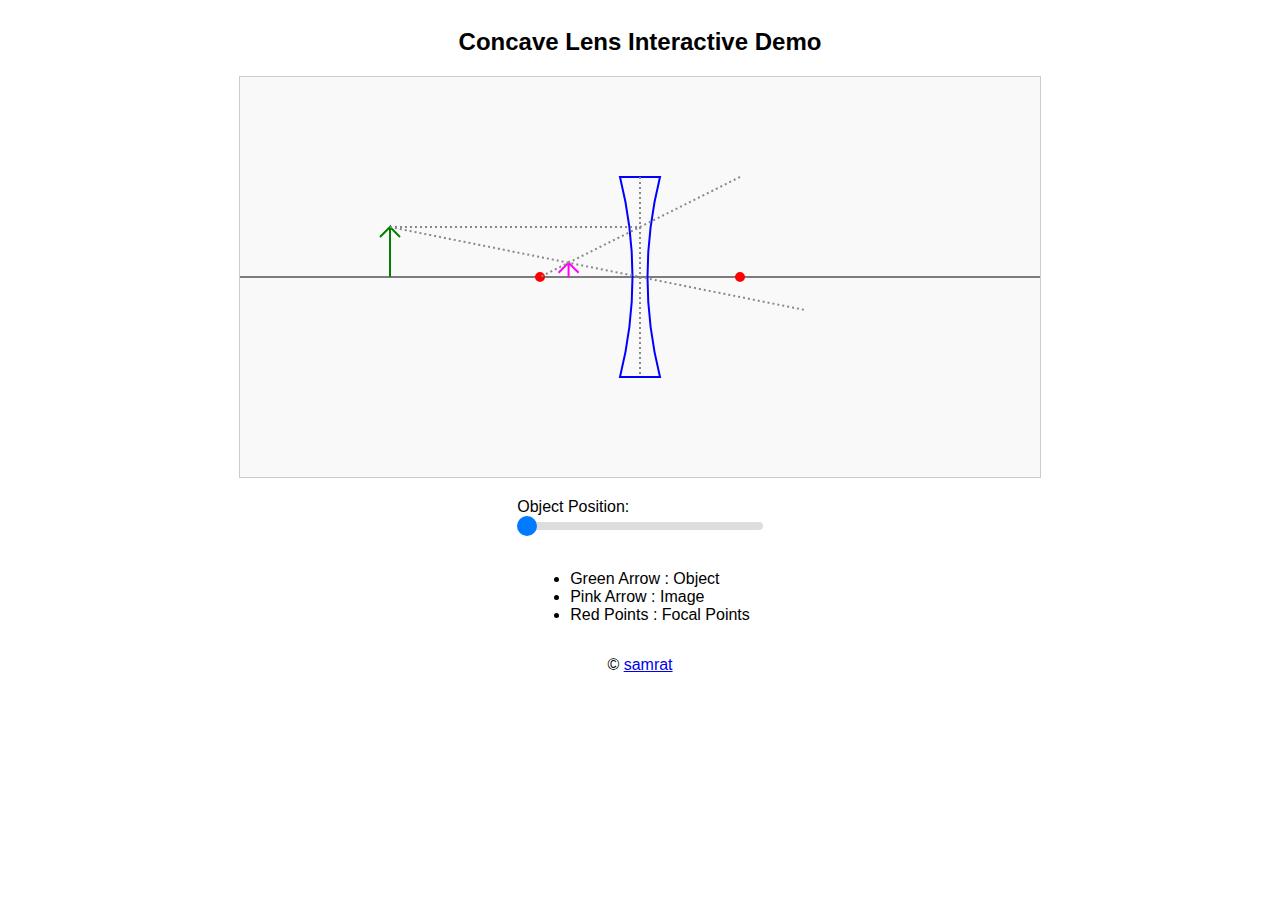
<file: post/simulation/physics/concaveLens.html>
<!DOCTYPE html>
<html lang="en">
  <head>
    <meta charset="UTF-8" />
    <meta name="viewport" content="width=device-width, initial-scale=1.0" />
    <title>Concave Lens Interactive Demo</title>
    <style>
      body {
        display: flex;
        flex-direction: column;
        align-items: center;
        font-family: Arial, sans-serif;
      }
      canvas {
        border: 1px solid #ccc;
        background-color: #f9f9f9;
      }
      .controls {
        margin: 20px;
      }
      input[type="range"] {
        width: 100%;
        max-width: 500px;
        margin: 0;
        -webkit-appearance: none;
        -moz-appearance: none;
        appearance: none;
        height: 8px;
        background: #ddd;
        border-radius: 5px;
        outline: none;
        transition: background 0.2s ease-in-out;
      }
      input[type="range"]:hover {
        background: #bbb;
      }
      input[type="range"]::-webkit-slider-thumb {
        -webkit-appearance: none;
        appearance: none;
        width: 20px;
        height: 20px;
        background: #007bff;
        border-radius: 50%;
        cursor: pointer;
        transition: background 0.2s ease-in-out;
      }
      input[type="range"]::-moz-range-thumb {
        width: 20px;
        height: 20px;
        background: #007bff;
        border-radius: 50%;
        cursor: pointer;
        transition: background 0.2s ease-in-out;
      }
    </style>
  </head>
  <body>
    <h2>Concave Lens Interactive Demo</h2>
    <canvas id="lensCanvas" width="800" height="400"></canvas>
    <div class="controls">
      <label>Object Position: </label>
      <input type="range" id="objectPosition" min="150" max="390" value="150" />
    </div>

    <script>
      const canvas = document.getElementById("lensCanvas");
      const ctx = canvas.getContext("2d");
      const objectSlider = document.getElementById("objectPosition");

      const lensCenter = canvas.width / 2;
      const focalLength = 100;
      const objectHeight = 50;

      function drawScene() {
        ctx.clearRect(0, 0, canvas.width, canvas.height);

        // Draw principal axis
        ctx.strokeStyle = "#000";
        ctx.beginPath();
        ctx.moveTo(0, canvas.height / 2);
        ctx.lineTo(canvas.width, canvas.height / 2);
        ctx.stroke();

        // Draw biconcave lens (curves outward on both sides)
        ctx.strokeStyle = "#00f";
        ctx.lineWidth = 2;
        ctx.beginPath();
        ctx.moveTo(lensCenter - 20, canvas.height / 2 - 100);
        ctx.quadraticCurveTo(
          lensCenter + 5,
          canvas.height / 2,
          lensCenter - 20,
          canvas.height / 2 + 100
        );
        ctx.lineTo(lensCenter + 20, canvas.height / 2 + 100);
        ctx.quadraticCurveTo(
          lensCenter - 5,
          canvas.height / 2,
          lensCenter + 20,
          canvas.height / 2 - 100
        );
        ctx.closePath();
        ctx.stroke();

        // Draw dotted line through the lens center to separate lens parts
        ctx.setLineDash([2, 3]);
        ctx.strokeStyle = "#888";
        ctx.beginPath();
        ctx.moveTo(lensCenter, canvas.height / 2 - 100);
        ctx.lineTo(lensCenter, canvas.height / 2 + 100);
        ctx.stroke();
        ctx.setLineDash([]); // Reset line dash

        // Draw focal points
        ctx.fillStyle = "#f00";
        ctx.beginPath();
        ctx.arc(lensCenter - focalLength, canvas.height / 2, 5, 0, Math.PI * 2);
        ctx.arc(lensCenter + focalLength, canvas.height / 2, 5, 0, Math.PI * 2);
        ctx.fill();

        // Draw object (arrow)
        const objectX = parseInt(objectSlider.value);
        ctx.strokeStyle = "#008000";
        ctx.beginPath();
        ctx.moveTo(objectX, canvas.height / 2);
        ctx.lineTo(objectX, canvas.height / 2 - objectHeight);
        ctx.lineTo(objectX - 10, canvas.height / 2 - objectHeight + 10);
        ctx.moveTo(objectX, canvas.height / 2 - objectHeight);
        ctx.lineTo(objectX + 10, canvas.height / 2 - objectHeight + 10);
        ctx.stroke();

        // Calculate virtual image position
        const distanceObject = lensCenter - objectX;
        const distanceImage =
          (focalLength * distanceObject) / (focalLength + distanceObject);
        const imageX = lensCenter - distanceImage;

        // Draw virtual image (inverted arrow, smaller size)
        ctx.strokeStyle = "#ff00ff";
        const imageHeight = (objectHeight * distanceImage) / distanceObject;
        ctx.beginPath();
        ctx.moveTo(imageX, canvas.height / 2);
        ctx.lineTo(imageX, canvas.height / 2 - imageHeight);

        ctx.lineTo(imageX - 10, canvas.height / 2 - imageHeight + 10);
        ctx.moveTo(imageX, canvas.height / 2 - imageHeight);
        ctx.lineTo(imageX + 10, canvas.height / 2 - imageHeight + 10);

        ctx.stroke();

        // ----------------------------

        // Calculate virtual image position 2 : Upside down
        const disImage =
          (focalLength * distanceObject) / (focalLength - distanceObject);
        const imageY = lensCenter - disImage;
        // Draw virtual image (inverted arrow, smaller size)
        const imgHight = (objectHeight * disImage) / distanceObject;

        //-----------------------

        // Draw rays diverging from the object through the lens
        ctx.setLineDash([2, 3]);
        ctx.strokeStyle = "#888";

        // Ray 1: From the top of the object parallel to the principal axis, appears to diverge from near focal point
        ctx.beginPath();
        ctx.moveTo(objectX, canvas.height / 2 - objectHeight);
        ctx.lineTo(lensCenter, canvas.height / 2 - objectHeight);
        // ctx.lineTo(lensCenter - 100, canvas.height / 2);
        ctx.stroke();

        // Ray 2: From the top of the object, appears to go towards the focal point on the other side, then diverges
        ctx.beginPath();
        if (disImage > 0) {
          const imageY = lensCenter + disImage;
          ctx.moveTo(objectX, canvas.height / 2 - objectHeight);
          ctx.lineTo(imageY, canvas.height / 2 + imgHight);
        } else {
          ctx.moveTo(objectX, canvas.height / 2 - objectHeight);
          ctx.lineTo(imageY, canvas.height / 2 - imgHight);
        }
        ctx.stroke();

        // Ray 3: fixed line that always stays constant
        ctx.beginPath();
        ctx.moveTo(lensCenter + 100, canvas.height / 2 - 100);
        ctx.lineTo(lensCenter - 100, canvas.height / 2);
        ctx.stroke();
        if (disImage == Infinity) {
          ctx.beginPath();
          ctx.moveTo(lensCenter + 100, canvas.height / 2 + 50);
          ctx.lineTo(lensCenter - 100, canvas.height / 2 - objectHeight);
          ctx.stroke();
        }

        // Reset line dash
        ctx.setLineDash([]);
      }

      objectSlider.addEventListener("input", drawScene);
      drawScene();
    </script>
    <div>
      <ul>
        <li>Green Arrow : Object</li>
        <li>Pink Arrow : Image</li>
        <li>Red Points : Focal Points</li>
      </ul>
    </div>
    <footer>
      <p>&copy; <a href="https://samrat.top">samrat</a></p>
    </footer>
  </body>
</html>
</file>
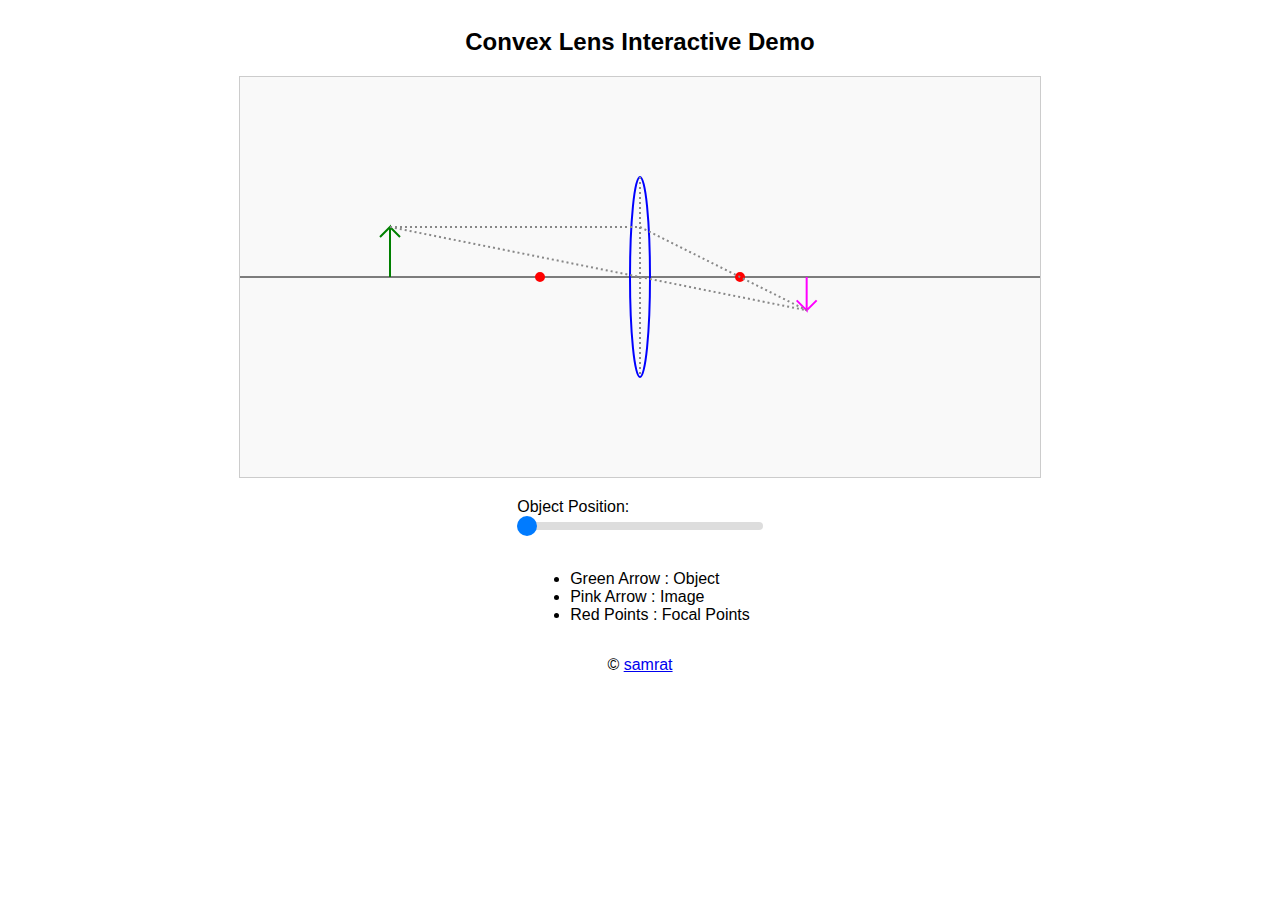
<file: post/simulation/physics/convexLens.html>
<!DOCTYPE html>
<html lang="en">
  <head>
    <meta charset="UTF-8" />
    <meta name="viewport" content="width=device-width, initial-scale=1.0" />
    <title>Convex Lens Interactive Demo</title>
    <style>
      body {
        display: flex;
        flex-direction: column;
        align-items: center;
        font-family: Arial, sans-serif;
      }
      canvas {
        border: 1px solid #ccc;
        background-color: #f9f9f9;
      }
      .controls {
        margin: 20px;
      }
      input[type="range"] {
        width: 100%;
        max-width: 500px;
        margin: 0;
        -webkit-appearance: none;
        -moz-appearance: none;
        appearance: none;
        height: 8px;
        background: #ddd;
        border-radius: 5px;
        outline: none;
        transition: background 0.2s ease-in-out;
      }
      input[type="range"]:hover {
        background: #bbb;
      }
      input[type="range"]::-webkit-slider-thumb {
        -webkit-appearance: none;
        appearance: none;
        width: 20px;
        height: 20px;
        background: #007bff;
        border-radius: 50%;
        cursor: pointer;
        transition: background 0.2s ease-in-out;
      }
      input[type="range"]::-moz-range-thumb {
        width: 20px;
        height: 20px;
        background: #007bff;
        border-radius: 50%;
        cursor: pointer;
        transition: background 0.2s ease-in-out;
      }
      input[type="range"]::-ms-thumb {
        width: 20px;
        height: 20px;
        background: #007bff;
        border-radius: 50%;
        cursor: pointer;
        transition: background 0.2s ease-in-out;
      }
    </style>
  </head>
  <body>
    <h2>Convex Lens Interactive Demo</h2>

    <canvas id="lensCanvas" width="800" height="400"></canvas>
    <div class="controls">
      <label>Object Position: </label>
      <input type="range" id="objectPosition" min="150" max="390" value="150" />
    </div>

    <script>
      const canvas = document.getElementById("lensCanvas");
      const ctx = canvas.getContext("2d");
      const objectSlider = document.getElementById("objectPosition");

      const lensCenter = canvas.width / 2;
      const focalLength = 100; // Distance of the focal points from the lens
      const objectHeight = 50; // Height of the object arrow

      function drawScene() {
        ctx.clearRect(0, 0, canvas.width, canvas.height);

        // Draw principal axis
        ctx.strokeStyle = "#000";
        ctx.beginPath();
        ctx.moveTo(0, canvas.height / 2);
        ctx.lineTo(canvas.width, canvas.height / 2);
        ctx.stroke();

        // Draw convex lens
        ctx.strokeStyle = "#00f";
        ctx.lineWidth = 2;
        ctx.beginPath();
        ctx.ellipse(lensCenter, canvas.height / 2, 10, 100, 0, 0, Math.PI * 2);
        ctx.stroke();

        // Draw focal points
        ctx.fillStyle = "#f00";
        ctx.beginPath();
        ctx.arc(lensCenter - focalLength, canvas.height / 2, 5, 0, Math.PI * 2);
        ctx.arc(lensCenter + focalLength, canvas.height / 2, 5, 0, Math.PI * 2);
        ctx.fill();

        // Draw object (as an arrow)
        const objectX = parseInt(objectSlider.value);
        ctx.strokeStyle = "#008000";
        ctx.beginPath();
        ctx.moveTo(objectX, canvas.height / 2);
        ctx.lineTo(objectX, canvas.height / 2 - objectHeight);
        ctx.lineTo(objectX - 10, canvas.height / 2 - objectHeight + 10);
        ctx.moveTo(objectX, canvas.height / 2 - objectHeight);
        ctx.lineTo(objectX + 10, canvas.height / 2 - objectHeight + 10);
        ctx.stroke();

        // Calculate image position using lens formula
        const distanceObject = lensCenter - objectX;
        const distanceImage =
          (focalLength * distanceObject) / (distanceObject - focalLength);
        const imageX = lensCenter + distanceImage;

        // Draw image (as an arrow, inverted if needed)
        ctx.strokeStyle = "#ff00ff";
        const imageHeight = (-objectHeight * distanceImage) / distanceObject;
        ctx.beginPath();
        ctx.moveTo(imageX, canvas.height / 2);
        ctx.lineTo(imageX, canvas.height / 2 - imageHeight);
        ctx.lineTo(
          imageX - 10,
          canvas.height / 2 - imageHeight + Math.sign(imageHeight) * 10
        );
        ctx.moveTo(imageX, canvas.height / 2 - imageHeight);
        ctx.lineTo(
          imageX + 10,
          canvas.height / 2 - imageHeight + Math.sign(imageHeight) * 10
        );
        ctx.stroke();

        // Draw rays from the object to the lens and beyond
        ctx.setLineDash([2, 3]);
        ctx.strokeStyle = "#888";

        // Ray 1: From the top of the object parallel to the principal axis, refracted through far focal point
        ctx.beginPath();
        ctx.moveTo(objectX, canvas.height / 2 - objectHeight);
        ctx.lineTo(lensCenter, canvas.height / 2 - objectHeight);
        ctx.lineTo(imageX, canvas.height / 2 - imageHeight);
        ctx.stroke();

        // Ray 2: From the top of the object through the center of the lens, dotted line extending to image head
        ctx.beginPath();
        ctx.moveTo(objectX, canvas.height / 2 - objectHeight);
        ctx.lineTo(lensCenter, canvas.height / 2);
        ctx.lineTo(imageX, canvas.height / 2 - imageHeight);
        ctx.stroke();

        ctx.setLineDash([]); // Reset line dash for other elements

        // Draw the red dotted line dividing the lens into two parts (through the pole)
        ctx.setLineDash([2, 3]); // Dotted line
        ctx.strokeStyle = "#888"; // Red color
        ctx.beginPath();
        ctx.moveTo(lensCenter, canvas.height / 2 - 100); // Top of the lens
        ctx.lineTo(lensCenter, canvas.height / 2 + 100); // Bottom of the lens
        ctx.stroke();
        ctx.setLineDash([]); // Reset line dash for other elements
      }

      // Update the scene whenever the object position changes
      objectSlider.addEventListener("input", drawScene);

      // Initial draw
      drawScene();
    </script>
    <div>
      <ul>
        <li>Green Arrow : Object</li>
        <li>Pink Arrow : Image</li>
        <li>Red Points : Focal Points</li>
      </ul>
    </div>
    <footer>
      <p>&copy; <a href="https://samrat.top">samrat</a></p>
    </footer>
  </body>
</html>
</file>
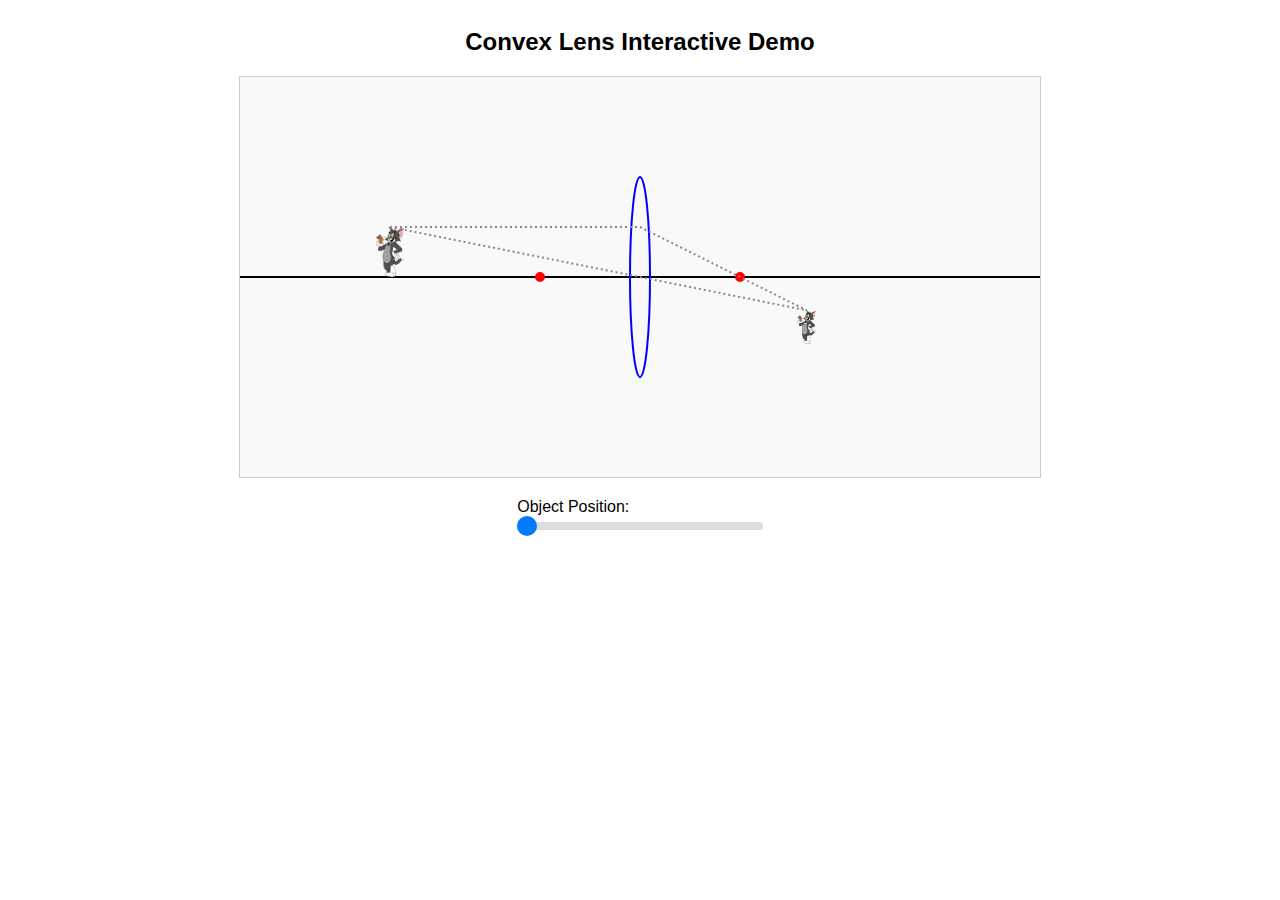
<file: post/simulation/physics/copy.html>
<!DOCTYPE html>
<html lang="en">
  <head>
    <meta charset="UTF-8" />
    <meta name="viewport" content="width=device-width, initial-scale=1.0" />
    <title>Convex Lens Interactive Demo</title>
    <style>
      body {
        display: flex;
        flex-direction: column;
        align-items: center;
        font-family: Arial, sans-serif;
      }
      canvas {
        border: 1px solid #ccc;
        background-color: #f9f9f9;
      }
      .controls {
        margin: 20px;
      }
      input[type="range"] {
        width: 100%;
        max-width: 500px;
        margin: 0;
        -webkit-appearance: none;
        -moz-appearance: none;
        appearance: none;
        height: 8px;
        background: #ddd;
        border-radius: 5px;
        outline: none;
        transition: background 0.2s ease-in-out;
      }
      input[type="range"]:hover {
        background: #bbb;
      }
      input[type="range"]::-webkit-slider-thumb {
        -webkit-appearance: none;
        appearance: none;
        width: 20px;
        height: 20px;
        background: #007bff;
        border-radius: 50%;
        cursor: pointer;
        transition: background 0.2s ease-in-out;
      }
      input[type="range"]::-moz-range-thumb {
        width: 20px;
        height: 20px;
        background: #007bff;
        border-radius: 50%;
        cursor: pointer;
        transition: background 0.2s ease-in-out;
      }
    </style>
  </head>
  <body>
    <h2>Convex Lens Interactive Demo</h2>

    <canvas id="lensCanvas" width="800" height="400"></canvas>
    <div class="controls">
      <label>Object Position: </label>
      <input type="range" id="objectPosition" min="150" max="390" value="150" />
    </div>

    <script>
      const canvas = document.getElementById("lensCanvas");
      const ctx = canvas.getContext("2d");
      const objectSlider = document.getElementById("objectPosition");

      const lensCenter = canvas.width / 2;
      const focalLength = 100; // Distance of the focal points from the lens
      let objectHeight = 50; // Fixed height for the object (image height)

      // Load the object image
      const objectImage = new Image();
      objectImage.src = "./img/tom.png"; // Path to your object image

      // Load the image for the lens's image representation
      const lensImage = new Image();
      lensImage.src = "./img/tom.png"; // Path to your image (can be the same or different)

      objectImage.onload = lensImage.onload = () => {
        drawScene(); // Redraw once both images are loaded
      };

      function drawScene() {
        ctx.clearRect(0, 0, canvas.width, canvas.height);

        // Draw principal axis
        ctx.strokeStyle = "#000";
        ctx.beginPath();
        ctx.moveTo(0, canvas.height / 2);
        ctx.lineTo(canvas.width, canvas.height / 2);
        ctx.stroke();

        // Draw convex lens
        ctx.strokeStyle = "#00f";
        ctx.lineWidth = 2;
        ctx.beginPath();
        ctx.ellipse(lensCenter, canvas.height / 2, 10, 100, 0, 0, Math.PI * 2);
        ctx.stroke();

        // Draw focal points
        ctx.fillStyle = "#f00";
        ctx.beginPath();
        ctx.arc(lensCenter - focalLength, canvas.height / 2, 5, 0, Math.PI * 2);
        ctx.arc(lensCenter + focalLength, canvas.height / 2, 5, 0, Math.PI * 2);
        ctx.fill();

        // Draw object (as an image)
        const objectX = parseInt(objectSlider.value);
        const objectWidth =
          (objectHeight * objectImage.width) / objectImage.height; // Maintain aspect ratio
        ctx.drawImage(
          objectImage,
          objectX - objectWidth / 2,
          canvas.height / 2 - objectHeight,
          objectWidth,
          objectHeight
        );

        // Calculate image position using lens formula
        const distanceObject = lensCenter - objectX;
        const distanceImage =
          (focalLength * distanceObject) / (distanceObject - focalLength);
        const imageX = lensCenter + distanceImage;

        // Draw image (as an inverted image)
        const imageHeight = (-objectHeight * distanceImage) / distanceObject;
        const imageWidth =
          (Math.abs(imageHeight) * lensImage.width) / lensImage.height; // Maintain aspect ratio
        ctx.drawImage(
          lensImage,
          imageX - imageWidth / 2,
          canvas.height / 2 - imageHeight,
          imageWidth,
          Math.abs(imageHeight) // Use absolute height for rendering
        );

        // Draw rays from the object to the lens and beyond
        ctx.setLineDash([2, 3]);
        ctx.strokeStyle = "#888";

        // Ray 1: From the top of the object parallel to the principal axis, refracted through far focal point
        ctx.beginPath();
        ctx.moveTo(objectX, canvas.height / 2 - objectHeight);
        ctx.lineTo(lensCenter, canvas.height / 2 - objectHeight);
        ctx.lineTo(imageX, canvas.height / 2 - imageHeight);
        ctx.stroke();

        // Ray 2: From the top of the object through the center of the lens
        ctx.beginPath();
        ctx.moveTo(objectX, canvas.height / 2 - objectHeight);
        ctx.lineTo(lensCenter, canvas.height / 2);
        ctx.lineTo(imageX, canvas.height / 2 - imageHeight);
        ctx.stroke();

        ctx.setLineDash([]); // Reset line dash for other elements
      }

      // Update the scene whenever the object position changes
      objectSlider.addEventListener("input", drawScene);

      // Initial draw
      drawScene();
    </script>
  </body>
</html>
</file>
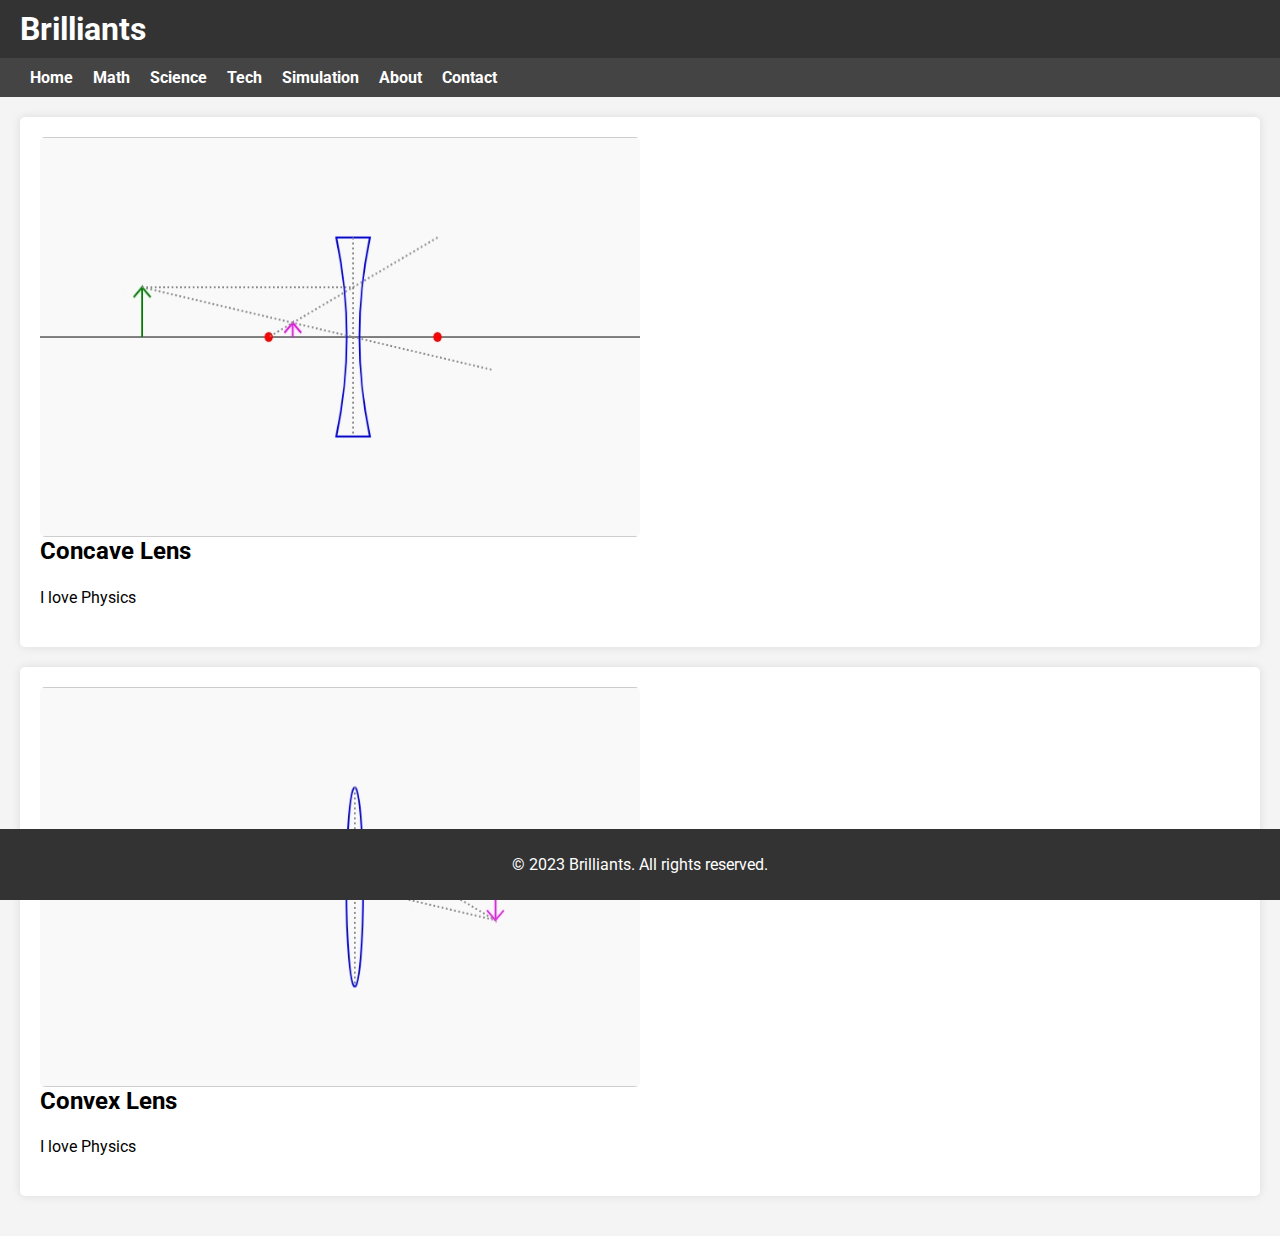
<file: post/simulation/physics/physics.html>
<html lang="en">
  <head>
    <meta charset="utf-8" />
    <meta content="width=device-width, initial-scale=1.0" name="viewport" />
    <title>Brilliants</title>
    <link rel="stylesheet" href="../../../style.css" />
    <link
      href="https://cdnjs.cloudflare.com/ajax/libs/font-awesome/5.15.3/css/all.min.css"
      rel="stylesheet"
    />
    <link
      href="https://fonts.googleapis.com/css2?family=Roboto:wght@400;700&amp;display=swap"
      rel="stylesheet"
    />
    <style>
      .post {
        cursor: pointer;
      }
    </style>
  </head>
  <body>
    <header>
      <h1>Brilliants</h1>
    </header>
    <nav>
      <div class="menu-toggle">
        <i class="fas fa-bars"> </i>
      </div>
      <ul>
        <li>
          <a href="#"> Home </a>
        </li>
        <li>
          <a href="#"> Math </a>
        </li>
        <li>
          <a href="#"> Science </a>
        </li>
        <li>
          <a href="#"> Tech </a>
        </li>
        <li>
          <a href="#"> Simulation </a>
        </li>
        <li>
          <a href="#"> About </a>
        </li>
        <li>
          <a href="#"> Contact </a>
        </li>
      </ul>
    </nav>
    <div class="content">
      <div class="post concave">
        <img
          alt="A detailed image of a mathematical equation on a chalkboard"
          height="400"
          src="img/concave.jpg"
          width="600"
        />
        <h2>Concave Lens</h2>
        <p>I love Physics</p>
      </div>
      <div class="post convex">
        <img
          alt="A detailed image of a mathematical equation on a chalkboard"
          height="400"
          src="img/convex.jpg"
          width="600"
        />
        <h2>Convex Lens</h2>
        <p>I love Physics</p>
      </div>
    </div>
    <footer>
      <p>© 2023 Brilliants. All rights reserved.</p>
    </footer>
    <script>
      function $(cssSelector, link) {
        return document
          .querySelector(cssSelector)
          .addEventListener("click", () => {
            window.location.href = link;
          });
      }
      document
        .querySelector(".menu-toggle")
        .addEventListener("click", function () {
          document.querySelector("nav ul").classList.toggle("show");
        });

      let post = {
        concave: "concaveLens.html",
        convex: "convexLens.html",
      };
      $(".concave", post.concave);
      $(".convex", post.convex);
    </script>
  </body>
</html>
</file>
<file: style.css>
body {
  font-family: "Roboto", sans-serif;
  margin: 0;
  padding: 0;
  background-color: #f4f4f4;
}
header {
  background-color: #333;
  color: #fff;
  padding: 10px 0;
  text-align: center;
  display: flex;
  justify-content: space-between;
  padding: 10px 20px;
}
header .logo #svg1 {
  width: 50px;
  height: 50px;
}
header h1 {
  margin: 0;
  font-size: 2em;
}
nav {
  display: flex;
  justify-content: space-between;
  align-items: center;
  background-color: #444;
  padding: 10px 20px;
  position: relative;
}
nav ul {
  list-style: none;
  margin: 0;
  padding: 0;
  display: flex;
}
nav ul li {
  margin: 0 10px;
}
nav ul li a {
  color: #fff;
  text-decoration: none;
  font-weight: bold;
}
.menu-toggle {
  display: none;
  font-size: 1.5em;
  color: #fff;
}
.content {
  padding: 20px;
}
.post {
  background-color: #fff;
  margin-bottom: 20px;
  padding: 20px;
  border-radius: 5px;
  box-shadow: 0 0 10px rgba(0, 0, 0, 0.1);
}
.post img {
  max-width: 100%;
  border-radius: 5px;
}
.post h2 {
  margin-top: 0;
}
.post p {
  line-height: 1.6;
}
footer {
  background-color: #333;
  color: #fff;
  text-align: center;
  padding: 10px 0;
  position: fixed;
  width: 100%;
  bottom: 0;
}
.show {
  display: block;
  position: absolute;
  left: 0;
  top: calc(100%);
  background-color: red;
  height: auto;
  width: 100px;
  padding: 20px;
}
@media (max-width: 768px) {
  nav ul {
    display: none;
    flex-direction: column;
    width: 100%;
  }
  nav ul li {
    margin: 10px 0;
  }
  .menu-toggle {
    display: block;
  }
}
</file>
